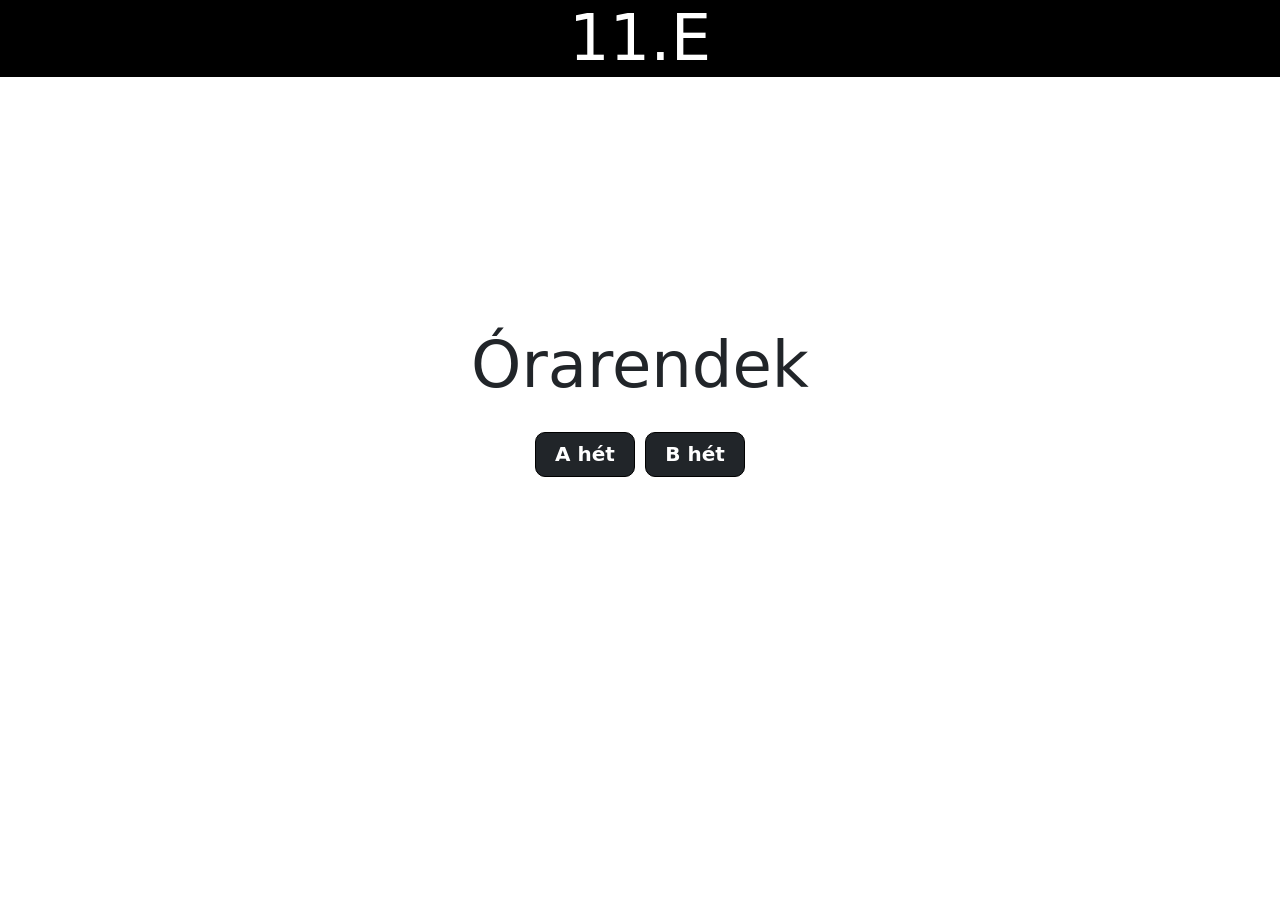
<file: index.html>
<!DOCTYPE html>
<html lang="hu">
<head>
    <meta charset="UTF-8">
    <meta name="viewport" content="width=device-width, initial-scale=1.0">
    <link rel="stylesheet" href="https://cdn.jsdelivr.net/npm/bootstrap@5.3.8/dist/css/bootstrap.min.css">
    <link rel="stylesheet" href="style.css">
    <title>11.E</title>
</head>
<body>
    <header>
        <h1 id="cim">11.E</h1>
    </header>
    <div class="gombok">
        <h1 id="cim">Órarendek</h1>
        <a class=" btn btn-dark gomb" href="a.html">A hét</a>
        <a class="btn btn-dark gomb" href="b.html">B hét</a>
    </div>
</body>
</html>
</file>
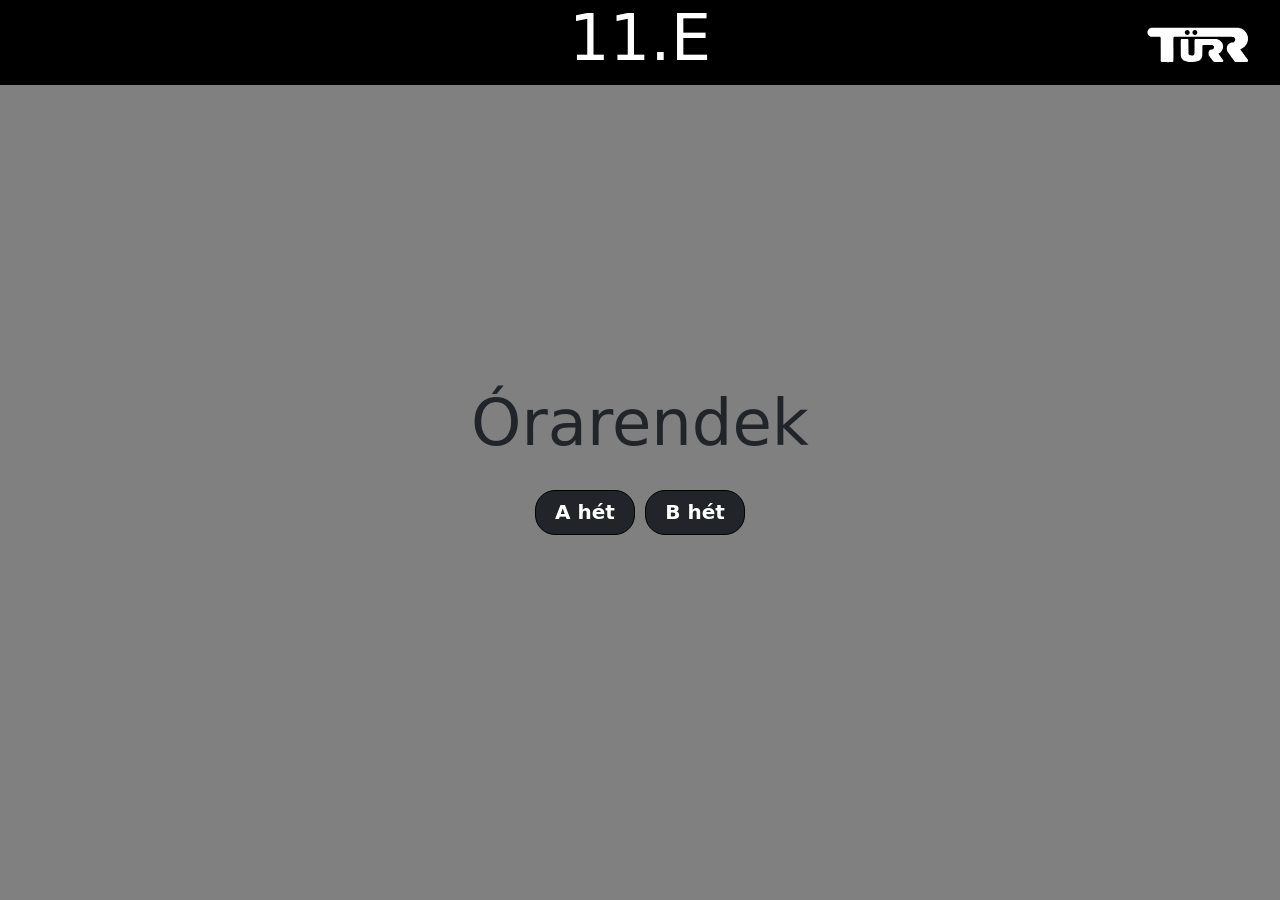
<file: html/index.html>
<!DOCTYPE html>
<html lang="hu">
<head>
    <meta charset="UTF-8">
    <meta name="viewport" content="width=device-width, initial-scale=1.0">
    <link rel="stylesheet" href="https://cdn.jsdelivr.net/npm/bootstrap@5.3.8/dist/css/bootstrap.min.css">
        <link rel="stylesheet" href="/css/style.css">
    <title>11.E</title>
</head>
<body>
    <header>
        <nav class="nav">
        <h1 id="cim">11.E</h1>
        <img id="turrlogo" src="/img/turr_logo_web_57d8e58973_white.svg" alt="Türr logó">
        </nav>
    </header>
    <div class="gombok">
        <h1 id="cim">Órarendek</h1>
        <a class=" btn btn-dark gomb" href="a.html">A hét</a>
        <a class="btn btn-dark gomb" href="b.html">B hét</a>
    </div>
</body>
</html>
</file>
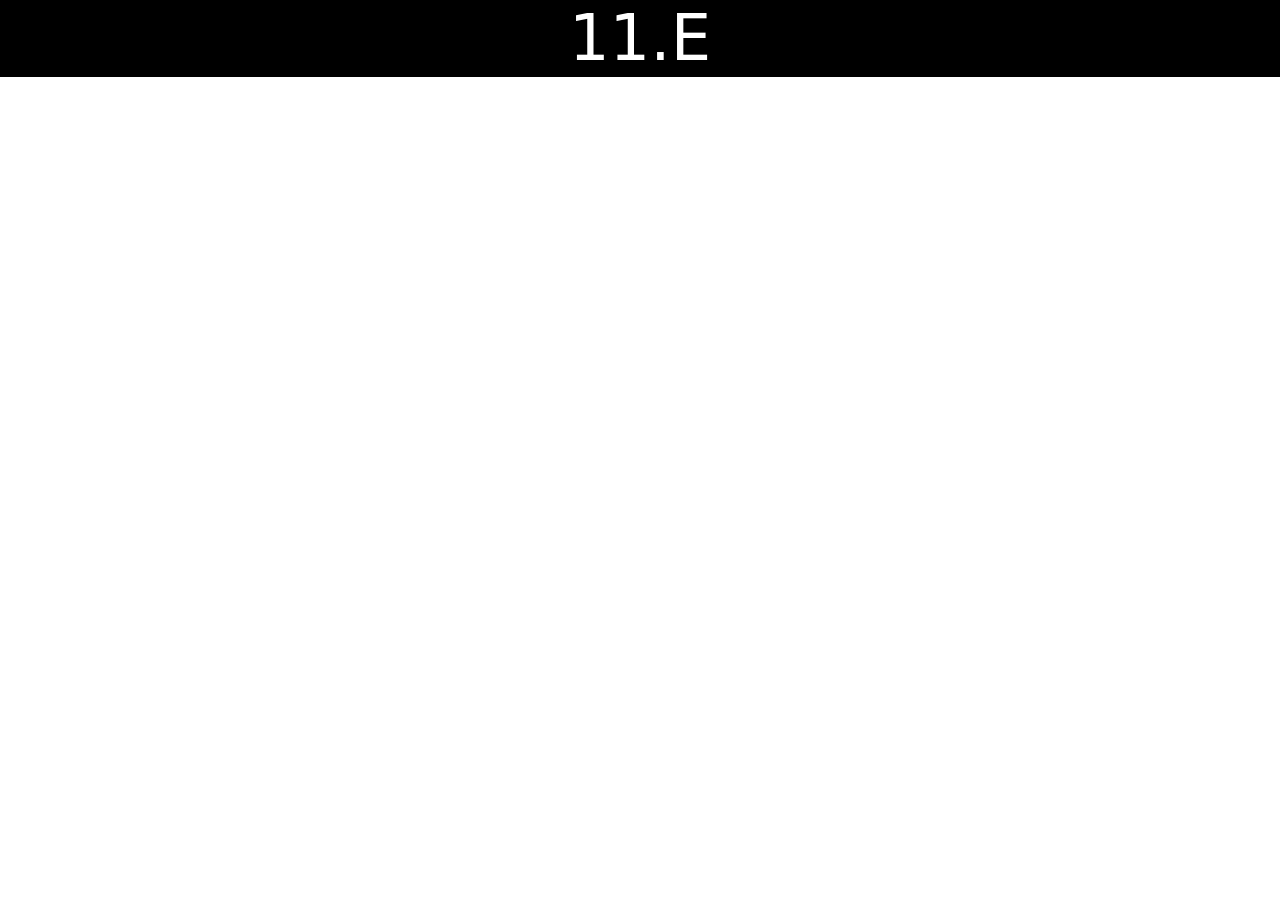
<file: a.html>
<!DOCTYPE html>
<html lang="hu">
<head>
    <meta charset="UTF-8">
    <meta name="viewport" content="width=device-width, initial-scale=1.0">
    <link rel="stylesheet" href="style.css">
    <link rel="stylesheet" href="https://cdn.jsdelivr.net/npm/bootstrap@5.3.8/dist/css/bootstrap.min.css">
    <title>11.E - A hét</title>
</head>
<body>
    <header>
        <h1 id="cim">11.E</h1>
    </header>
</body>
</html>
</file>
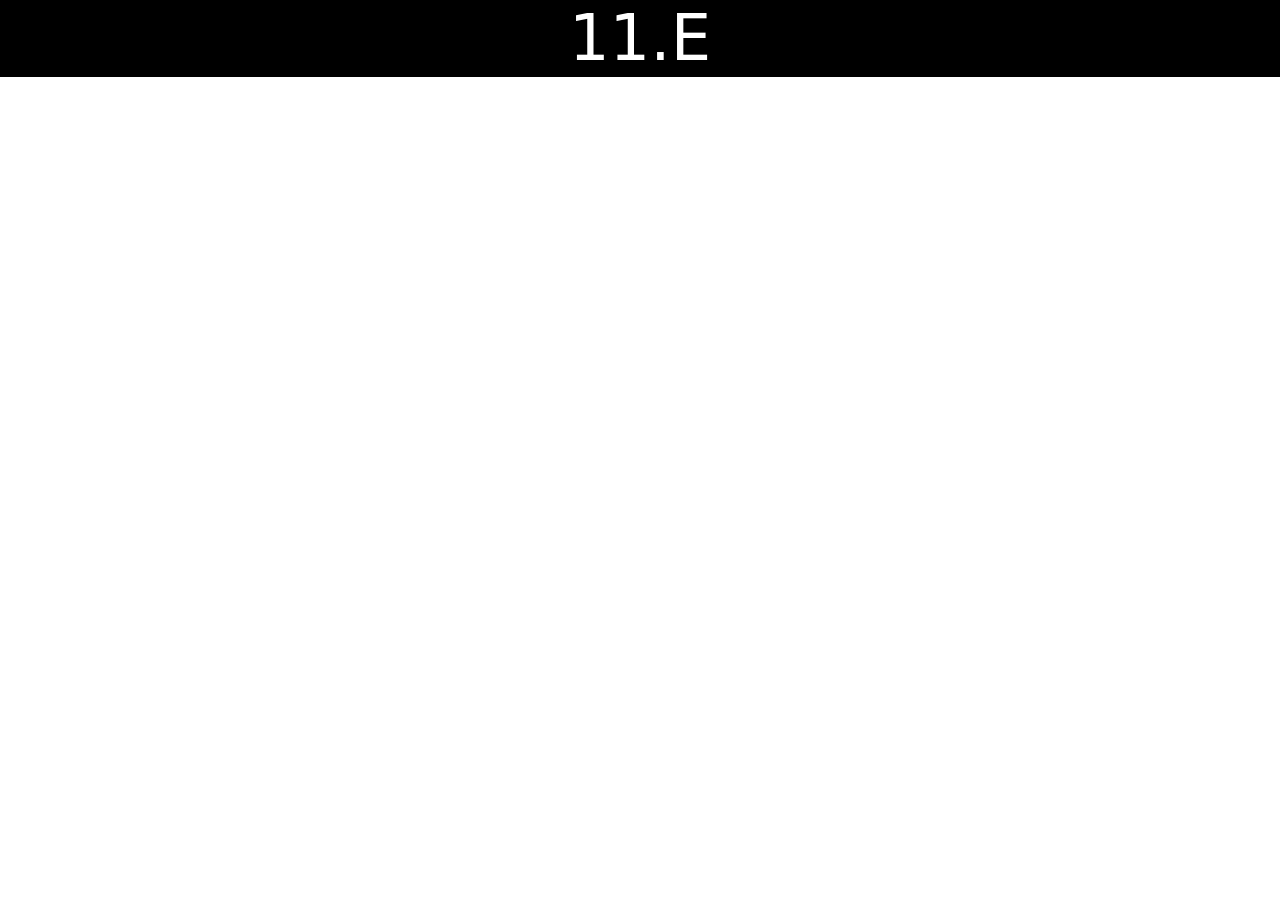
<file: b.html>
<!DOCTYPE html>
<html lang="hu">
<head>
    <meta charset="UTF-8">
    <meta name="viewport" content="width=device-width, initial-scale=1.0">
    <link rel="stylesheet" href="style.css">
    <link rel="stylesheet" href="https://cdn.jsdelivr.net/npm/bootstrap@5.3.8/dist/css/bootstrap.min.css">
    <title>11.E - B hét</title>
</head>
<body>
    <header>
        <h1 id="cim">11.E</h1>
    </header>
</body>
</html>
</file>
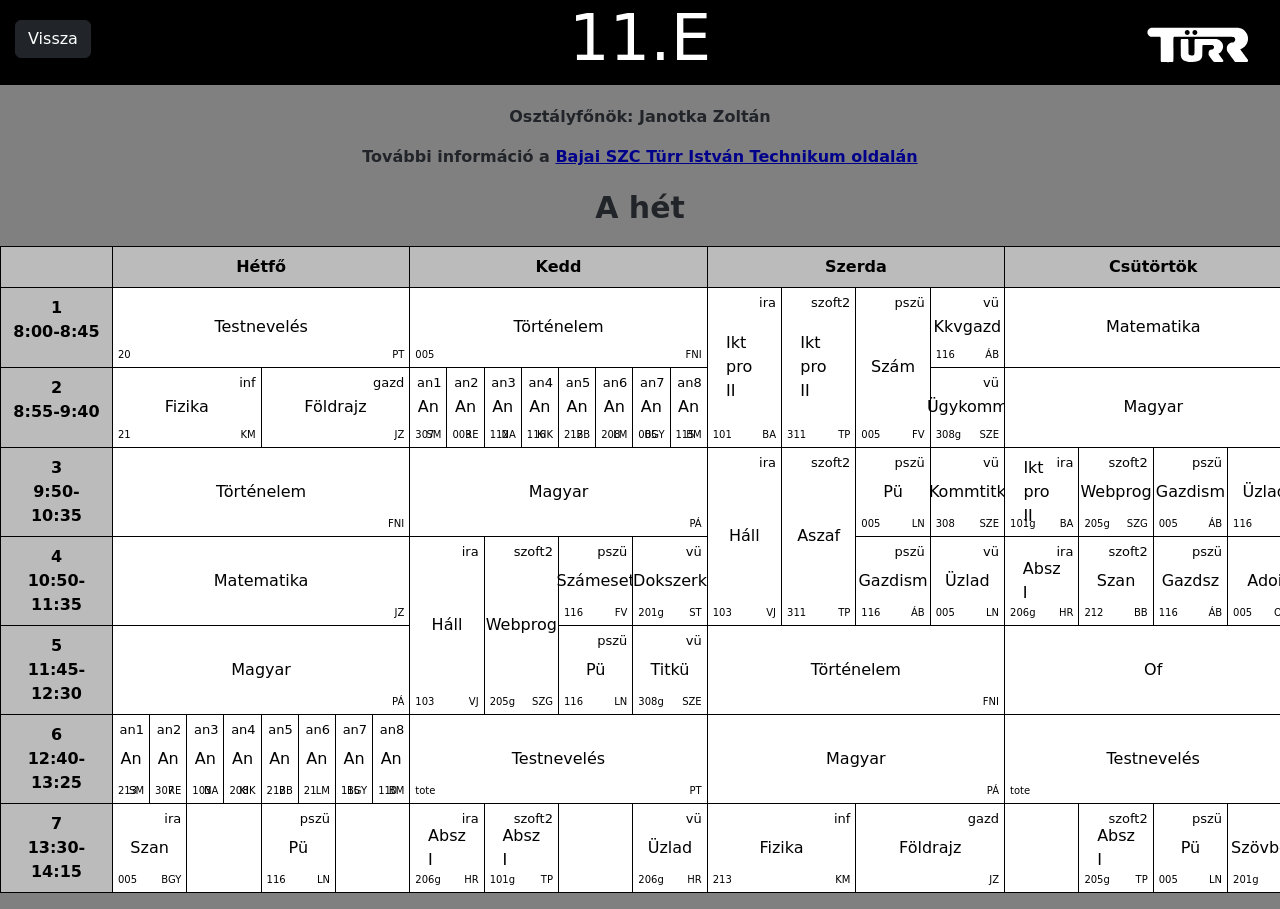
<file: html/a.html>
<!DOCTYPE html>
<html lang="hu">
<head>
    <meta charset="UTF-8">
    <meta name="viewport" content="width=device-width, initial-scale=1.0">
    <link rel="stylesheet" href="https://cdn.jsdelivr.net/npm/bootstrap@5.3.8/dist/css/bootstrap.min.css">
    <link rel="stylesheet" href="/css/style.css">
    <title>11.E - A hét</title>
</head>
<body>
    <header>
        <nav class="nav">
        <h1 id="cim">11.E</h1>
        <a id="vissza" class="nav-item btn btn-dark" href="index.html">Vissza</a>
        <img id="turrlogo" src="/img/turr_logo_web_57d8e58973_white.svg" alt="Türr logó">
        </nav>
    </header>
    
    <div class="infok">
        <p>Osztályfőnök: Janotka Zoltán</p>
        <p>További információ a <a href="https://www.turr.hu/">Bajai SZC Türr István Technikum oldalán</a></p>
        <p id="het">A hét</p>
    </div>

    <div class="orarend table-responsive">
    <table class="table">
        <tr>

            <th id="sotet"></th>

            <th colspan="8" id="sotet">Hétfő</th>

            <th colspan="8" id="sotet">Kedd</th>

            <th colspan="8" id="sotet">Szerda</th>

            <th colspan="8" id="sotet">Csütörtök</th>

            <th colspan="8" id="sotet">Péntek</th>
 
        </tr>

        <tr>
            <th id="sotet">
                <div>1</div>
                <div>8:00-8:45</div>
            </th>

            <td colspan="8" class="ora">
                
                <span class="csoport"></span>
                <span class="tantargy">Testnevelés</span>
                <span class="terem">20</span>
                <span class="tanar" title="Pankovics Tibor">PT</span>

            </td>

            <td colspan="8" class="ora">
                
                <span class="csoport"></span>
                <span class="tantargy">Történelem</span>
                <span class="terem">005</span>
                <span class="tanar" title="Feketéné Nagy Ibolya">FNI</span>

            </td>

            <td colspan="2" rowspan="2" class="ora">
                
                <span class="csoport" title="hálózatos csoport">ira</span>
                <span class="tantargy" title="Ikt projektmunka II">Ikt pro II</span>
                <span class="terem">101</span>
                <span class="tanar" title="Búr Arnold">BA</span>

            
            </td>
            <td colspan="2" rowspan="2" class="ora">

                    <span class="csoport" title="szoftver fejlesző csoport2">szoft2</span>
                    <span class="tantargy" title="Ikt projektmunka II">Ikt pro II</span>
                    <span class="terem">311</span>
                    <span class="tanar" title="Taskovics Péter">TP</span>

            </td>
            <td colspan="2" rowspan="2" class="ora">

                    <span class="csoport" title="pénzügyi csoport">pszü</span>
                    <span class="tantargy" title="Számvitel">Szám</span>
                    <span class="terem">005</span>
                    <span class="tanar" title="Farkas Valéria">FV</span>
    
            </td>
            <td colspan="2" class="ora">

                    <span class="csoport" title="ügyviteli csoport">vü</span>
                    <span class="tantargy" title="Kis és középvállalkozások gazdálkodása">Kkvgazd</span>
                    <span class="terem">116</span>
                    <span class="tanar" title="Ádám Barbara">ÁB</span>

            </td>

            <td colspan="8" class="ora">
                
                <span class="csoport"></span>
                <span class="tantargy">Matematika</span>
                <span class="terem"></span>
                <span class="tanar" title="Janotka Zoltán">JZ</span>

            </td>

            <td class="ora">
                
                <span class="csoport" title="Angol nyelv 1">an1</span>
                <span class="tantargy" title="Angol">An</span>
                <span class="terem">110</span>
                <span class="tanar" title="Sörös Mária">SM</span>

            </td>
            <td class="ora">
                
                <span class="csoport" title="Angol nyelv 2">an2</span>
                <span class="tantargy" title="Angol">An</span>
                <span class="terem">307</span>
                <span class="tanar" title="Rácz Előd">RE</span>

            </td>
            <td class="ora">
                
                <span class="csoport" title="Angol nyelv 3">an3</span>
                <span class="tantargy" title="Angol">An</span>
                <span class="terem">103</span>
                <span class="tanar" title="Nemes Anikó">NA</span>

            </td>
            <td class="ora">
                
                <span class="csoport" title="Angol nyelv 4">an4</span>
                <span class="tantargy" title="Angol nyelv">An</span>
                <span class="terem">211</span>
                <span class="tanar" title="Kiss Klára">KIK</span>

            </td>
            <td class="ora">
                
                <span class="csoport" title="Angol nyelv 5">an5</span>
                <span class="tantargy" title="Angol">An</span>
                <span class="terem">212</span>
                <span class="tanar" title="Bencze Balázs">BB</span>

            </td>
            <td class="ora">
                
                <span class="csoport" title="Angol nyelv 6">an6</span>
                <span class="tantargy" title="Angol nyelv">An</span>
                <span class="terem">107</span>
                <span class="tanar" title="Lakner Mónika">LM</span>

            </td>
            <td class="ora">
                
                <span class="csoport" title="Angol nyelv 7">an7</span>
                <span class="tantargy" title="Angol nyelv">An</span>
                <span class="terem">005</span>
                <span class="tanar" title="Balykó Gyöngyvér">BGY</span>

            </td>
            <td class="ora">
                
                <span class="csoport" title="Angol nyelv 8">an8</span>
                <span class="tantargy" title="Angol nyelv">An</span>
                <span class="terem">115</span>
                <span class="tanar" title="Bata Mónika">BM</span>

            </td>
        </tr>

        <tr>

            <th id="sotet">
                <div>2</div>
                <div>8:55-9:40</div>
            </th>

            <td colspan="4" class="ora">
                
                <span class="csoport" title="info csoport">inf</span>
                <span class="tantargy">Fizika</span>
                <span class="terem">21</span>
                <span class="tanar" title="Kollányi Miklós">KM</span>

            </td>
            <td colspan="4" class="ora">
                
                <span class="csoport" title="gazdasági csoport">gazd</span>
                <span class="tantargy">Földrajz</span>
                <span class="terem"></span>
                <span class="tanar" title="Janotka Zoltán">JZ</span>

            </td>

            <td class="ora">
                
                <span class="csoport" title="Angol nyelv 1">an1</span>
                <span class="tantargy" title="Angol nyelv">An</span>
                <span class="terem">307</span>
                <span class="tanar" title="Sörös Mária">SM</span>

            </td>
            <td class="ora">
                
                <span class="csoport" title="Angol nyelv 2">an2</span>
                <span class="tantargy" title="Angol nyelv">An</span>
                <span class="terem">003</span>
                <span class="tanar" title="Rácz Előd">RE</span>

            </td>
            <td class="ora">
                
                <span class="csoport" title="Angol nyelv 3">an3</span>
                <span class="tantargy" title="Angol nyelv">An</span>
                <span class="terem">112</span>
                <span class="tanar" title="Nemes Anikó">NA</span>

            </td>
            <td class="ora">
                
                <span class="csoport" title="Angol nyelv 4">an4</span>
                <span class="tantargy" title="Angol nyelv">An</span>
                <span class="terem">116</span>
                <span class="tanar" title="Kiss Klára">KIK</span>

            </td>
            <td class="ora">
                
                <span class="csoport" title="Angol nyelv 5">an5</span>
                <span class="tantargy" title="Angol nyelv">An</span>
                <span class="terem">212</span>
                <span class="tanar" title="Bencze Balázs">BB</span>

            </td>
            <td class="ora">
                
                <span class="csoport" title="Angol nyelv 6">an6</span>
                <span class="tantargy" title="Angol nyelv">An</span>
                <span class="terem">208</span>
                <span class="tanar" title="Lakner Mónika">LM</span>

            </td>
            <td class="ora">
                
                <span class="csoport" title="Angol nyelv 7">an7</span>
                <span class="tantargy" title="Angol nyelv">An</span>
                <span class="terem">005</span>
                <span class="tanar" title="Balkyó Gyöngyvér">BGY</span>

            </td>
            <td class="ora">
                
                <span class="csoport" title="Angol nyelv 8">an8</span>
                <span class="tantargy" title="Angol nyelv">An</span>
                <span class="terem">115</span>
                <span class="tanar" title="Bata Mónika">BM</span>

            </td>

            <td colspan="2" class="ora">

                <span class="csoport" title="ügyviteli csoport">vü</span>
                <span class="tantargy" title="Ügyfélszolgálati kommunikáció">Ügykomm</span>
                <span class="terem">308g</span>
                <span class="tanar" title="Szauter Erika">SZE</span>

            </td>

            <td colspan="8" class="ora">

                <span class="csoport"></span>
                <span class="tantargy" title="magyar irodalom">Magyar</span>
                <span class="terem"></span>
                <span class="tanar" title="Pál Ágnes">PÁ</span>

            </td>

            <td colspan="4" class="ora">

                <span class="csoport" title="info csoport">inf</span>
                <span class="tantargy">Fizika</span>
                <span class="terem">213</span>
                <span class="tanar" title="Kollányi Miklós">KM</span>

            </td>
            <td colspan="4" class="ora">

                <span class="csoport" title="gazdasági csoport">gazd</span>
                <span class="tantargy">Földrajz</span>
                <span class="terem"></span>
                <span class="tanar" title="Janotka Zoltán">JZ</span>

            </td>

        </tr>

        <tr>
            <th id="sotet">
                <div>3</div>
                <div>9:50-10:35</div>
            </th>
                <td colspan="8" class="ora">

                    <span class="csoport"></span>
                    <span class="tantargy">Történelem</span>
                    <span class="terem"></span>
                    <span class="tanar" title="Feketéné Nagy Ibolya">FNI</span>

            </td>

            <td colspan="8" class="ora">

                <span class="csoport"></span>
                <span class="tantargy" title="magyar irodalom">Magyar</span>
                <span class="terem"></span>
                <span class="tanar" title="Pál Ágnes">PÁ</span>

            </td>


            <td colspan="2" rowspan="2" class="ora">

                    <span class="csoport" title="hálozatis csoport">ira</span>
                    <span class="tantargy" title="hálózatok I.">Háll</span>
                    <span class="terem">103</span>
                    <span class="tanar" title="Varga József">VJ</span>
                
            </td>
            <td colspan="2" rowspan="2" class="ora">

                <span class="csoport" title="szoftver fejlesző csoport 2">szoft2</span>
                <span class="tantargy" title="asztali alkakalmazások fejlesztése">Aszaf</span>
                <span class="terem">311</span>
                <span class="tanar" title="Taskovics Péter">TP</span>
            
            </td>
            <td colspan="2" class="ora">

                <span class="csoport" title="pénzügyi csoport">pszü</span>
                <span class="tantargy" title="pénzügy">Pü</span>
                <span class="terem">005</span>
                <span class="tanar" title="Láng Nóra">LN</span>
        
            </td>
            <td colspan="2" class="ora">

                <span class="csoport" title="ügyviteli csoport">vü</span>
                <span class="tantargy" title="kommunikáció a titkári munkában">Kommtitk</span>
                <span class="terem">308</span>
                <span class="tanar" title="Szauter Erika">SZE</span>
        
            </td>

            <td colspan="2" class="ora">

                <span class="csoport" title="hálozatis csoport">ira</span>
                <span class="tantargy" title="Ikt projektmunka II">Ikt pro II</span>
                <span class="terem">101g</span>
                <span class="tanar" title="Búr Arnold">BA</span>
        
            </td>
            <td colspan="2" class="ora">

                <span class="csoport" title="szoftver fejlesző csoport">szoft2</span>
                <span class="tantargy" title="Webprogramozás">Webprog</span>
                <span class="terem">205g</span>
                <span class="tanar" title="Szőcs Gábor">SZG</span>
        
            </td>
            <td colspan="2" class="ora">

                <span class="csoport" title="pénzügyi csoport">pszü</span>
                <span class="tantargy" title="gazdálkodási ismeretek">Gazdism</span>
                <span class="terem">005</span>
                <span class="tanar" title="Ádám Barbara">ÁB</span>
        
            </td>
            <td colspan="2" class="ora">

                <span class="csoport" title="ügyviteli csoport">vü</span>
                <span class="tantargy" title="ügyviteli adminisztráció">Üzlad</span>
                <span class="terem">116</span>
                <span class="tanar" title="Láng Nóra">LN</span>
        
            </td>

            <td colspan="2" class="ora">

                <span class="csoport" title="hálozatis csoport">ira</span>
                <span class="tantargy" title="szakmai angol">Szan</span>
                <span class="terem">307</span>
                <span class="tanar" title="Balykó Gyöngyvér">BGY</span>
        
            </td>
            <td colspan="2" class="ora">

                <span class="csoport" title="szoftver fejlesző csoport 2">szoft2</span>
                <span class="tantargy" title="Ikt projektmunka 2">Ikt pro II</span>
                <span class="terem">311</span>
                <span class="tanar" title="Taskovics Péter">TP</span>
        
            </td>
            <td colspan="2" class="ora">

                <span class="csoport" title="pénzügyi csoport">pszü</span>
                <span class="tantargy" title="számvitel">Szám</span>
                <span class="terem">005</span>
                <span class="tanar" title="Farkas Valéria">FV</span>
        
            </td>
            <td colspan="2" class="ora">

                <span class="csoport" title="ügyviteli csoport">vü</span>
                <span class="tantargy" title="titkári ügyintézés">Titkü</span>
                <span class="terem">306g</span>
                <span class="tanar" title="Szauter Erika">SZE</span>
        
            </td>
        </tr>

        <tr>

            <th id="sotet">
                <div>4</div>
                <div>10:50-11:35</div>
            </th>

            <td colspan="8" class="ora">

                <span class="csoport"></span>
                <span class="tantargy">Matematika</span>
                <span class="terem"></span>
                <span class="tanar" title="Janotka Zoltán">JZ</span>
            
            </td>

            <td colspan="2" rowspan="2" class="ora">

                <span class="csoport" title="hálozatis csoport">ira</span>
                <span class="tantargy" title="hálózatok I.">Háll</span>
                <span class="terem">103</span>
                <span class="tanar" title="Varga József">VJ</span>
            
            </td>
            <td colspan="2" rowspan="2" class="ora">

                <span class="csoport" title="szoftver fejlesző csoport 2">szoft2</span>
                <span class="tantargy" title="Webprogramozás">Webprog</span>
                <span class="terem">205g</span>
                <span class="tanar" title="Szőcs Gábor">SZG</span>
        
            </td>
            <td colspan="2" class="ora">

                <span class="csoport" title="pénzügyi csoport">pszü</span>
                <span class="tantargy" title="számviteli esettanulmányok">Számeset</span>
                <span class="terem">116</span>
                <span class="tanar" title="Farkas Valéria">FV</span>
    
            </td>
            <td colspan="2" class="ora">

                <span class="csoport" title="ügyviteli csoport">vü</span>
                <span class="tantargy" title="dokumentumszerkesztés">Dokszerk</span>
                <span class="terem">201g</span>
                <span class="tanar" title="Sponga Tünde">ST</span>
    
            </td>

            <td colspan="2" class="ora">

                <span class="csoport" title="pénzügyi csoport">pszü</span>
                <span class="tantargy" title="gazdálkodási ismeretek">Gazdism</span>
                <span class="terem">116</span>
                <span class="tanar" title="Ádám Barbara">ÁB</span>
        
            </td>
            <td colspan="2" class="ora">

                <span class="csoport" title="ügyviteli csoport">vü</span>
                <span class="tantargy" title="üzleti adminisztráció">Üzlad</span>
                <span class="terem">005</span>
                <span class="tanar" title="Láng Nóra">LN</span>
        
            </td>


            <td colspan="2" class="ora">

                <span class="csoport" title="hálozatis csoport">ira</span>
                <span class="tantargy" title="adatbázis-kezelés I.">Absz I</span>
                <span class="terem">206g</span>
                <span class="tanar" title="Havasi Rita">HR</span>
        
            </td>
            <td colspan="2" class="ora">

                <span class="csoport" title="szoftver fejlesző csoport 2">szoft2</span>
                <span class="tantargy" title="szakmai angol">Szan</span>
                <span class="terem">212</span>
                <span class="tanar" title="Bencze Balázs">BB</span>
        
            </td>
            <td colspan="2" class="ora">

                <span class="csoport" title="pénzügyi csoport">pszü</span>
                <span class="tantargy" title="gazdálkodási számítások">Gazdsz</span>
                <span class="terem">116</span>
                <span class="tanar" title="Ádám Barbara">ÁB</span>
        
            </td>
            <td colspan="2" class="ora">

                <span class="csoport" title="ügyviteli csoport">vü</span>
                <span class="tantargy" title="adózási ismeretek">Adoi</span>
                <span class="terem">005</span>
                <span class="tanar" title="Oszwaldné B. Gabriella">OBG</span>
        
            </td>

            <td colspan="2" class="ora">

                <span class="csoport" title="hálozatis csoport">ira</span>
                <span class="tantargy" title="adatbázis-kezelés">Absz I</span>
                <span class="terem">206g</span>
                <span class="tanar" title="Havasi Rita">HR</span>
        
            </td>
            <td colspan="2" class="ora">

                <span class="csoport" title="szoftver fejlesző csoport 2">szoft2</span>
                <span class="tantargy" title="szakmai angol">Szan</span>
                <span class="terem">212</span>
                <span class="tanar" title="Bencze Balázs">BB</span>
        
            </td>
            <td colspan="2" class="ora">

                <span class="csoport" title="pénzügyi csoport">pszü</span>
                <span class="tantargy" title="számvitel">Szám</span>
                <span class="terem">005</span>
                <span class="tanar" title="Farkas Viléria">FV</span>
        
            </td>
            <td colspan="2" class="ora">

                <span class="csoport" title="ügyviteli csoport">vü</span>
                <span class="tantargy" title="kis es középvállalkozások">Kkvgazd</span>
                <span class="terem">116</span>
                <span class="tanar" title="Ádám Barbara">ÁB</span>
            </td>
        </tr>

        <tr>

            <th id="sotet">
                <div>5</div>
                <div>11:45-12:30</div>
            </th>

            <td colspan="8" class="ora">

                <span class="csoport"></span>
                <span class="tantargy" title="magyar nyelvtan">Magyar</span>
                <span class="terem"></span>
                <span class="tanar" title="Pál Ágnes">PÁ</span>
        
            </td>

            <td colspan="2" class="ora">

                <span class="csoport" title="pénzügyi csoport">pszü</span>
                <span class="tantargy" title="pénzügy">Pü</span>
                <span class="terem">116</span>
                <span class="tanar" title="Láng Nóra">LN</span>
        
            </td>
            <td colspan="2" class="ora">

                <span class="csoport" title="ügyviteli csoport">vü</span>
                <span class="tantargy" title="titkári ügyintézés">Titkü</span>
                <span class="terem">308g</span>
                <span class="tanar" title="Szauter Erika">SZE</span>
        
            </td>

            <td colspan="8" class="ora">

                <span class="csoport"></span>
                <span class="tantargy">Történelem</span>
                <span class="terem"></span>
                <span class="tanar" title="Feketéné Nagy Ibolya">FNI</span>
        
            </td>

            <td colspan="8" class="ora">

                <span class="csoport"></span>
                <span class="tantargy" title="osztályfőnök">Of</span>
                <span class="terem"></span>
                <span class="tanar" title="Janotka Zoltán">JZ</span>
        
            </td>

            <td colspan="2" rowspan="2" class="ora">

                <span class="csoport" title="hálozatis csoport">ira</span>
                <span class="tantargy" title="hálózatok I.">Háll</span>
                <span class="terem">103</span>
                <span class="tanar" title="Varga József">VJ</span>
        
            </td>
            <td colspan="2" class="ora">

                <span class="csoport" title="szoftver fejlesző csoport 2">szoft2</span>
                <span class="tantargy" title="asztali alkakalmazások fejlesztése">Aszaf</span>
                <span class="terem">206g</span>
                <span class="tanar" title="Taskovics Péter">TP</span>
        
            </td>
            <td colspan="2" class="ora">

                <span class="csoport" title="pénzügyi csoport">pszü</span>
                <span class="tantargy" title="számviteli esettanulmányok">Számeset</span>
                <span class="terem">005</span>
                <span class="tanar" title="Farkas Valéria">FV</span>
        
            </td>
            <td colspan="2" class="ora">

                <span class="csoport" title="ügyviteli csoport">vü</span>
                <span class="tantargy" title="ügyfélszolgálati kommunikáció">Ügykomm</span>
                <span class="terem">308g</span>
                <span class="tanar" title="Szauter Erika">SZE</span>
        
            </td>
        </tr>

        <tr>

            <th id="sotet">
                <div>6</div>
                <div>12:40-13:25</div>
            </th>

            <td class="ora">
                
                <span class="csoport" title="angol nyelv 1">an1</span>
                <span class="tantargy" title="angol nyelv">An</span>
                <span class="terem">213</span>
                <span class="tanar" title="Sörös Mária">SM</span>

            </td>
            <td class="ora">
                
                <span class="csoport" title="angol nyelv 2">an2</span>
                <span class="tantargy" title="angol nyelv">An</span>
                <span class="terem">307</span>
                <span class="tanar" title="Rácz Előd">RE</span>

            </td>
            <td class="ora">
                
                <span class="csoport" title="angol nyelv 3">an3</span>
                <span class="tantargy" title="angol nyelv">An</span>
                <span class="terem">103</span>
                <span class="tanar" title="Nemes Anikó">NA</span>

            </td>
            <td class="ora">
                
                <span class="csoport" title="angol nyelv 4">an4</span>
                <span class="tantargy" title="angol nyelv">An</span>
                <span class="terem">208</span>
                <span class="tanar" title="Kiss Klára">KIK</span>

            </td>
            <td class="ora">
                
                <span class="csoport" title="angol nyelv 5">an5</span>
                <span class="tantargy" title="angol nyelv">An</span>
                <span class="terem">212</span>
                <span class="tanar" title="Bencze Balázs">BB</span>

            </td>
            <td class="ora">
                
                <span class="csoport" title="angol nyelv 6">an6</span>
                <span class="tantargy" title="angol nyelv">An</span>
                <span class="terem">21</span>
                <span class="tanar" title="Lakner Mónika">LM</span>

            </td>
            <td class="ora">
                
                <span class="csoport" title="angol nyelv 7">an7</span>
                <span class="tantargy" title="angol">An</span>
                <span class="terem">115</span>
                <span class="tanar" title="Balkyó Gyöngyvér">BGY</span>

            </td>
            <td class="ora">
                
                <span class="csoport" title="angol nyelv 8">an8</span>
                <span class="tantargy" title="angol nyelv">An</span>
                <span class="terem">110</span>
                <span class="tanar" title="Bata Mónika">BM</span>

            </td>

            <td colspan="8" class="ora">

                <span class="csoport"></span>
                <span class="tantargy">Testnevelés</span>
                <span class="terem" title="tornaterem">tote</span>
                <span class="tanar" title="Pankovics Tibor">PT</span>
        
            </td>

            <td colspan="8" class="ora">

                <span class="csoport"></span>
                <span class="tantargy">Magyar</span>
                <span class="terem"></span>
                <span class="tanar" title="Pál Ágnes">PÁ</span>
        
            </td>

            <td colspan="8" class="ora">

                <span class="csoport"></span>
                <span class="tantargy">Testnevelés</span>
                <span class="terem" title="tornaterem">tote</span>
                <span class="tanar" title="Pankovics Tibor">PT</span>
        
            </td>

            <td colspan="2" class="ora">

                <span class="csoport" title="szoftver fejlesző csoport 2">szoft2</span>
                <span class="tantargy" title="adatbázis-kezelés I">Absz I</span>
                <span class="terem">311</span>
                <span class="tanar" title="Taskovics Péter">TP</span>
        
            </td>
            <td colspan="2" class="ora">

                <span class="csoport" title="pénzügyi csoport">pszü</span>
                <span class="tantargy" title="pénzügy">Pü</span>
                <span class="terem">005</span>
                <span class="tanar" title="Láng Nóra">LN</span>
        
            </td>
            <td colspan="2" class="ora">

                <span class="csoport" title="ügyintézés csoport">vü</span>
                <span class="tantargy" title="szövegbevitel számítógépen">Szövbev</span>
                <span class="terem">201g</span>
                <span class="tanar" title="Sponga Tünde">ST</span>
        
            </td>
        </tr>

        <tr>

            <th id="sotet">
                <div>7</div>
                <div>13:30-14:15</div>
            </th>

            <td colspan="2" class="ora">

                <span class="csoport" title="hálozatis csoport">ira</span>
                <span class="tantargy" title="szakmai angol">Szan</span>
                <span class="terem">005</span>
                <span class="tanar" title="Balykó Gyöngyvér">BGY</span>
        
            </td>
            <td colspan="2"></td>
            <td colspan="2" class="ora">

                <span class="csoport" title="pénzügyi csoport">pszü</span>
                <span class="tantargy" title="pénzügy">Pü</span>
                <span class="terem">116</span>
                <span class="tanar" title="Láng Nóra">LN</span>
        
            </td>
            <td colspan="2"></td>

            <td colspan="2" class="ora">

                <span class="csoport" title="hálózatos csoport">ira</span>
                <span class="tantargy" title="adatbázis-kezelés I">Absz I</span>
                <span class="terem">206g</span>
                <span class="tanar" title="Havasi Rita">HR</span>
        
            </td>
            <td colspan="2" class="ora">

                <span class="csoport" title="szoftver fejlesző csoport 2">szoft2</span>
                <span class="tantargy" title="adatbázis-kezelés I">Absz I</span>
                <span class="terem">101g</span>
                <span class="tanar" title="Taskovics Péter">TP</span>
        
            </td>
            <td colspan="2"></td>
            <td colspan="2" class="ora">

                <span class="csoport" title="ügyviteli csoport">vü</span>
                <span class="tantargy" title="üzleti adminisztráció">Üzlad</span>
                <span class="terem">206g</span>
                <span class="tanar" title="Havasi Rita">HR</span>
        
            </td>

            <td colspan="4" class="ora">

                <span class="csoport" title="info csoport">inf</span>
                <span class="tantargy">Fizika</span>
                <span class="terem">213</span>
                <span class="tanar" title="Kollányi Miklós">KM</span>
        
            </td>
            <td colspan="4" class="ora">

                <span class="csoport" title="gazdasági csoport">gazd</span>
                <span class="tantargy">Földrajz</span>
                <span class="terem"></span>
                <span class="tanar" title="Janotka Zoltán">JZ</span>
        
            </td>

            <td colspan="2"></td>
            <td colspan="2" class="ora">

                <span class="csoport" title="szoftver fejlesző csoport 2">szoft2</span>
                <span class="tantargy" title="adatbázis-kezelés I">Absz I</span>
                <span class="terem">205g</span>
                <span class="tanar" title="Taskovics Péter">TP</span>
        
            </td>
            <td colspan="2" class="ora">

                <span class="csoport" title="pénzügyi csoport">pszü</span>
                <span class="tantargy" title="pénzügy">Pü</span>
                <span class="terem">005</span>
                <span class="tanar" title="Láng Nóra">LN</span>
        
            </td>
            <td colspan="2" class="ora">

                <span class="csoport" title="ügyviteli csoport">vü</span>
                <span class="tantargy" title="szövegbevitel számítógépen">Szövbev</span>
                <span class="terem">201g</span>
                <span class="tanar" title="Sponga Tünde">ST</span>
        
            </td>

            <td colspan="8" class="ora">

                <span class="csoport"></span>
                <span class="tantargy">Matematika</span>
                <span class="terem"></span>
                <span class="tanar" title="Janotka Zoltán">JZ</span>
        
            </td>
        </tr>
    </table>
    </div>
    <script src="https://cdn.jsdelivr.net/npm/bootstrap@5.3.8/dist/js/bootstrap.bundle.min.js" integrity="sha384-FKyoEForCGlyvwx9Hj09JcYn3nv7wiPVlz7YYwJrWVcXK/BmnVDxM+D2scQbITxI" crossorigin="anonymous"></script>
</body>
</html>
</file>
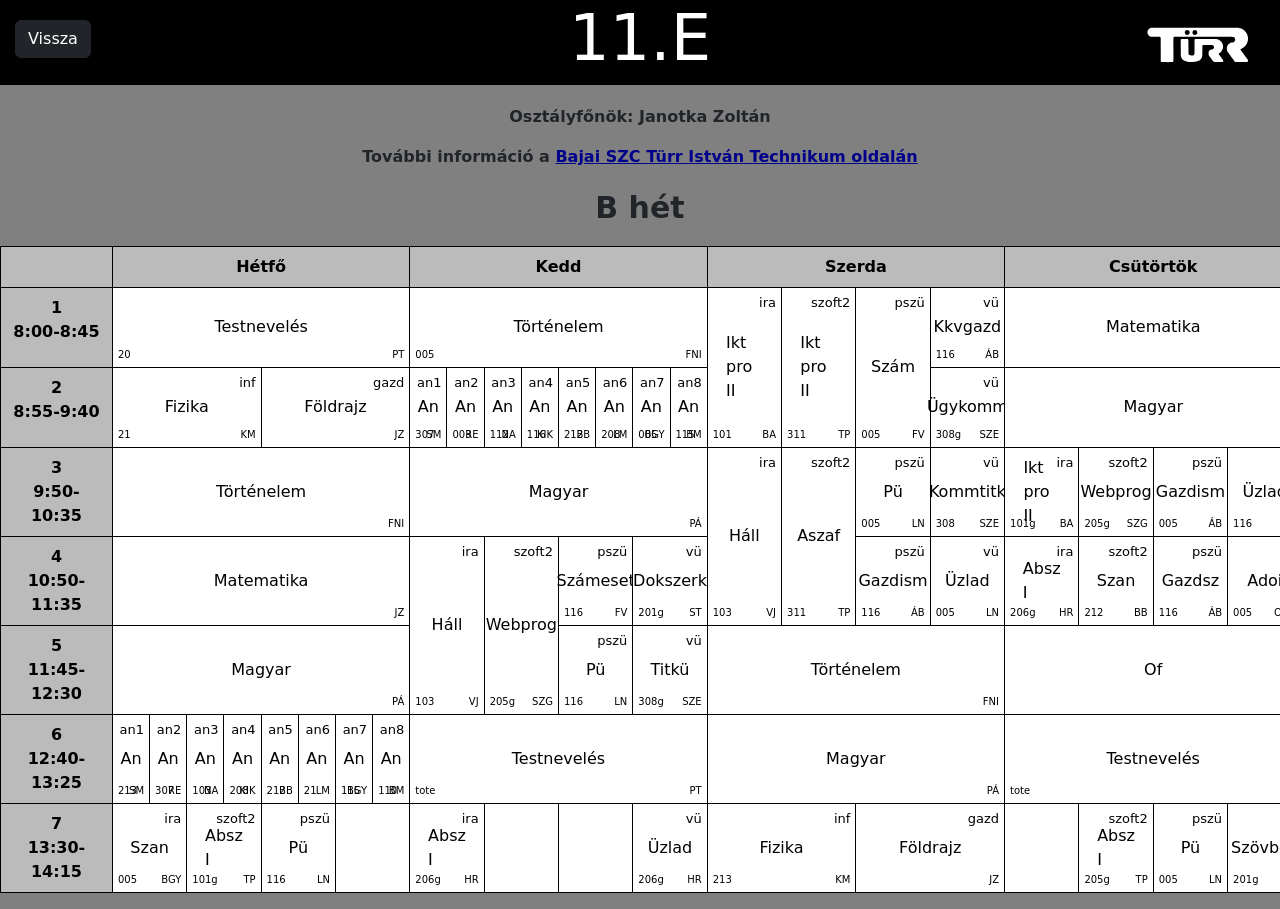
<file: html/b.html>
<!DOCTYPE html>
<html lang="hu">
<head>
    <meta charset="UTF-8">
    <meta name="viewport" content="width=device-width, initial-scale=1.0">
    <link rel="stylesheet" href="https://cdn.jsdelivr.net/npm/bootstrap@5.3.8/dist/css/bootstrap.min.css">
    <link rel="stylesheet" href="/css/style.css">
    <title>11.E - B hét</title>
</head>
<body>
    <header>
        <nav class="nav">
        <h1 id="cim">11.E</h1>
        <a id="vissza" class="nav-item btn btn-dark" href="index.html">Vissza</a>
        <img id="turrlogo" src="/img/turr_logo_web_57d8e58973_white.svg" alt="Türr logó">
        </nav>
    </header>
    
    <div class="infok">
        <p>Osztályfőnök: Janotka Zoltán</p>
        <p>További információ a <a href="https://www.turr.hu/">Bajai SZC Türr István Technikum oldalán</a></p>
        <p id="het">B hét</p>
    </div>

    <div class="orarend table-responsive">
    <table class="table">
        <tr>

            <th id="sotet"></th>

            <th colspan="8" id="sotet">Hétfő</th>

            <th colspan="8" id="sotet">Kedd</th>

            <th colspan="8" id="sotet">Szerda</th>

            <th colspan="8" id="sotet">Csütörtök</th>

            <th colspan="8" id="sotet">Péntek</th>
 
        </tr>

        <tr>
            <th id="sotet">
                <div>1</div>
                <div>8:00-8:45</div>
            </th>

            <td colspan="8" class="ora">
                
                <span class="csoport"></span>
                <span class="tantargy">Testnevelés</span>
                <span class="terem">20</span>
                <span class="tanar" title="Pankovics Tibor">PT</span>

            </td>

            <td colspan="8" class="ora">
                
                <span class="csoport"></span>
                <span class="tantargy">Történelem</span>
                <span class="terem">005</span>
                <span class="tanar" title="Feketéné Nagy Ibolya">FNI</span>

            </td>

            <td colspan="2" rowspan="2" class="ora">
                
                <span class="csoport" title="hálózatos csoport">ira</span>
                <span class="tantargy" title="Ikt projektmunka II">Ikt pro II</span>
                <span class="terem">101</span>
                <span class="tanar" title="Búr Arnold">BA</span>

            
            </td>
            <td colspan="2" rowspan="2" class="ora">

                    <span class="csoport" title="szoftver fejlesző csoport2">szoft2</span>
                    <span class="tantargy" title="Ikt projektmunka II">Ikt pro II</span>
                    <span class="terem">311</span>
                    <span class="tanar" title="Taskovics Péter">TP</span>

            </td>
            <td colspan="2" rowspan="2" class="ora">

                    <span class="csoport" title="pénzügyi csoport">pszü</span>
                    <span class="tantargy" title="Számvitel">Szám</span>
                    <span class="terem">005</span>
                    <span class="tanar" title="Farkas Valéria">FV</span>
    
            </td>
            <td colspan="2" class="ora">

                    <span class="csoport" title="ügyviteli csoport">vü</span>
                    <span class="tantargy" title="Kis és középvállalkozások gazdálkodása">Kkvgazd</span>
                    <span class="terem">116</span>
                    <span class="tanar" title="Ádám Barbara">ÁB</span>

            </td>

            <td colspan="8" class="ora">
                
                <span class="csoport"></span>
                <span class="tantargy">Matematika</span>
                <span class="terem"></span>
                <span class="tanar" title="Janotka Zoltán">JZ</span>

            </td>

            <td class="ora">
                
                <span class="csoport" title="Angol nyelv 1">an1</span>
                <span class="tantargy" title="Angol">An</span>
                <span class="terem">110</span>
                <span class="tanar" title="Sörös Mária">SM</span>

            </td>
            <td class="ora">
                
                <span class="csoport" title="Angol nyelv 2">an2</span>
                <span class="tantargy" title="Angol">An</span>
                <span class="terem">307</span>
                <span class="tanar" title="Rácz Előd">RE</span>

            </td>
            <td class="ora">
                
                <span class="csoport" title="Angol nyelv 3">an3</span>
                <span class="tantargy" title="Angol">An</span>
                <span class="terem">103</span>
                <span class="tanar" title="Nemes Anikó">NA</span>

            </td>
            <td class="ora">
                
                <span class="csoport" title="Angol nyelv 4">an4</span>
                <span class="tantargy" title="Angol nyelv">An</span>
                <span class="terem">211</span>
                <span class="tanar" title="Kiss Klára">KIK</span>

            </td>
            <td class="ora">
                
                <span class="csoport" title="Angol nyelv 5">an5</span>
                <span class="tantargy" title="Angol">An</span>
                <span class="terem">212</span>
                <span class="tanar" title="Bencze Balázs">BB</span>

            </td>
            <td class="ora">
                
                <span class="csoport" title="Angol nyelv 6">an6</span>
                <span class="tantargy" title="Angol nyelv">An</span>
                <span class="terem">107</span>
                <span class="tanar" title="Lakner Mónika">LM</span>

            </td>
            <td class="ora">
                
                <span class="csoport" title="Angol nyelv 7">an7</span>
                <span class="tantargy" title="Angol nyelv">An</span>
                <span class="terem">005</span>
                <span class="tanar" title="Balykó Gyöngyvér">BGY</span>

            </td>
            <td class="ora">
                
                <span class="csoport" title="Angol nyelv 8">an8</span>
                <span class="tantargy" title="Angol nyelv">An</span>
                <span class="terem">115</span>
                <span class="tanar" title="Bata Mónika">BM</span>

            </td>
        </tr>

        <tr>

            <th id="sotet">
                <div>2</div>
                <div>8:55-9:40</div>
            </th>

            <td colspan="4" class="ora">
                
                <span class="csoport" title="info csoport">inf</span>
                <span class="tantargy">Fizika</span>
                <span class="terem">21</span>
                <span class="tanar" title="Kollányi Miklós">KM</span>

            </td>
            <td colspan="4" class="ora">
                
                <span class="csoport" title="gazdasági csoport">gazd</span>
                <span class="tantargy">Földrajz</span>
                <span class="terem"></span>
                <span class="tanar" title="Janotka Zoltán">JZ</span>

            </td>

            <td class="ora">
                
                <span class="csoport" title="Angol nyelv 1">an1</span>
                <span class="tantargy" title="Angol nyelv">An</span>
                <span class="terem">307</span>
                <span class="tanar" title="Sörös Mária">SM</span>

            </td>
            <td class="ora">
                
                <span class="csoport" title="Angol nyelv 2">an2</span>
                <span class="tantargy" title="Angol nyelv">An</span>
                <span class="terem">003</span>
                <span class="tanar" title="Rácz Előd">RE</span>

            </td>
            <td class="ora">
                
                <span class="csoport" title="Angol nyelv 3">an3</span>
                <span class="tantargy" title="Angol nyelv">An</span>
                <span class="terem">112</span>
                <span class="tanar" title="Nemes Anikó">NA</span>

            </td>
            <td class="ora">
                
                <span class="csoport" title="Angol nyelv 4">an4</span>
                <span class="tantargy" title="Angol nyelv">An</span>
                <span class="terem">116</span>
                <span class="tanar" title="Kiss Klára">KIK</span>

            </td>
            <td class="ora">
                
                <span class="csoport" title="Angol nyelv 5">an5</span>
                <span class="tantargy" title="Angol nyelv">An</span>
                <span class="terem">212</span>
                <span class="tanar" title="Bencze Balázs">BB</span>

            </td>
            <td class="ora">
                
                <span class="csoport" title="Angol nyelv 6">an6</span>
                <span class="tantargy" title="Angol nyelv">An</span>
                <span class="terem">208</span>
                <span class="tanar" title="Lakner Mónika">LM</span>

            </td>
            <td class="ora">
                
                <span class="csoport" title="Angol nyelv 7">an7</span>
                <span class="tantargy" title="Angol nyelv">An</span>
                <span class="terem">005</span>
                <span class="tanar" title="Balkyó Gyöngyvér">BGY</span>

            </td>
            <td class="ora">
                
                <span class="csoport" title="Angol nyelv 8">an8</span>
                <span class="tantargy" title="Angol nyelv">An</span>
                <span class="terem">115</span>
                <span class="tanar" title="Bata Mónika">BM</span>

            </td>

            <td colspan="2" class="ora">

                <span class="csoport" title="ügyviteli csoport">vü</span>
                <span class="tantargy" title="Ügyfélszolgálati kommunikáció">Ügykomm</span>
                <span class="terem">308g</span>
                <span class="tanar" title="Szauter Erika">SZE</span>

            </td>

            <td colspan="8" class="ora">

                <span class="csoport"></span>
                <span class="tantargy" title="magyar irodalom">Magyar</span>
                <span class="terem"></span>
                <span class="tanar" title="Pál Ágnes">PÁ</span>

            </td>

            <td colspan="4" class="ora">

                <span class="csoport" title="info csoport">inf</span>
                <span class="tantargy">Fizika</span>
                <span class="terem">213</span>
                <span class="tanar" title="Kollányi Miklós">KM</span>

            </td>
            <td colspan="4" class="ora">

                <span class="csoport" title="gazdasági csoport">gazd</span>
                <span class="tantargy">Földrajz</span>
                <span class="terem"></span>
                <span class="tanar" title="Janotka Zoltán">JZ</span>

            </td>

        </tr>

        <tr>
            <th id="sotet">
                <div>3</div>
                <div>9:50-10:35</div>
            </th>
                <td colspan="8" class="ora">

                    <span class="csoport"></span>
                    <span class="tantargy">Történelem</span>
                    <span class="terem"></span>
                    <span class="tanar" title="Feketéné Nagy Ibolya">FNI</span>

            </td>

            <td colspan="8" class="ora">

                <span class="csoport"></span>
                <span class="tantargy" title="magyar irodalom">Magyar</span>
                <span class="terem"></span>
                <span class="tanar" title="Pál Ágnes">PÁ</span>

            </td>


            <td colspan="2" rowspan="2" class="ora">

                    <span class="csoport" title="hálozatis csoport">ira</span>
                    <span class="tantargy" title="hálózatok I.">Háll</span>
                    <span class="terem">103</span>
                    <span class="tanar" title="Varga József">VJ</span>
                
            </td>
            <td colspan="2" rowspan="2" class="ora">

                <span class="csoport" title="szoftver fejlesző csoport 2">szoft2</span>
                <span class="tantargy" title="asztali alkakalmazások fejlesztése">Aszaf</span>
                <span class="terem">311</span>
                <span class="tanar" title="Taskovics Péter">TP</span>
            
            </td>
            <td colspan="2" class="ora">

                <span class="csoport" title="pénzügyi csoport">pszü</span>
                <span class="tantargy" title="pénzügy">Pü</span>
                <span class="terem">005</span>
                <span class="tanar" title="Láng Nóra">LN</span>
        
            </td>
            <td colspan="2" class="ora">

                <span class="csoport" title="ügyviteli csoport">vü</span>
                <span class="tantargy" title="kommunikáció a titkári munkában">Kommtitk</span>
                <span class="terem">308</span>
                <span class="tanar" title="Szauter Erika">SZE</span>
        
            </td>

            <td colspan="2" class="ora">

                <span class="csoport" title="hálozatis csoport">ira</span>
                <span class="tantargy" title="Ikt projektmunka II">Ikt pro II</span>
                <span class="terem">101g</span>
                <span class="tanar" title="Búr Arnold">BA</span>
        
            </td>
            <td colspan="2" class="ora">

                <span class="csoport" title="szoftver fejlesző csoport">szoft2</span>
                <span class="tantargy" title="Webprogramozás">Webprog</span>
                <span class="terem">205g</span>
                <span class="tanar" title="Szőcs Gábor">SZG</span>
        
            </td>
            <td colspan="2" class="ora">

                <span class="csoport" title="pénzügyi csoport">pszü</span>
                <span class="tantargy" title="gazdálkodási ismeretek">Gazdism</span>
                <span class="terem">005</span>
                <span class="tanar" title="Ádám Barbara">ÁB</span>
        
            </td>
            <td colspan="2" class="ora">

                <span class="csoport" title="ügyviteli csoport">vü</span>
                <span class="tantargy" title="ügyviteli adminisztráció">Üzlad</span>
                <span class="terem">116</span>
                <span class="tanar" title="Láng Nóra">LN</span>
        
            </td>

            <td colspan="2" class="ora">

                <span class="csoport" title="hálozatis csoport">ira</span>
                <span class="tantargy" title="szakmai angol">Szan</span>
                <span class="terem">307</span>
                <span class="tanar" title="Balykó Gyöngyvér">BGY</span>
        
            </td>
            <td colspan="2" class="ora">

                <span class="csoport" title="szoftver fejlesző csoport 2">szoft2</span>
                <span class="tantargy" title="Ikt projektmunka 2">Ikt pro II</span>
                <span class="terem">311</span>
                <span class="tanar" title="Taskovics Péter">TP</span>
        
            </td>
            <td colspan="2" class="ora">

                <span class="csoport" title="pénzügyi csoport">pszü</span>
                <span class="tantargy" title="számvitel">Szám</span>
                <span class="terem">005</span>
                <span class="tanar" title="Farkas Valéria">FV</span>
        
            </td>
            <td colspan="2" class="ora">

                <span class="csoport" title="ügyviteli csoport">vü</span>
                <span class="tantargy" title="titkári ügyintézés">Titkü</span>
                <span class="terem">306g</span>
                <span class="tanar" title="Szauter Erika">SZE</span>
        
            </td>
        </tr>

        <tr>

            <th id="sotet">
                <div>4</div>
                <div>10:50-11:35</div>
            </th>

            <td colspan="8" class="ora">

                <span class="csoport"></span>
                <span class="tantargy">Matematika</span>
                <span class="terem"></span>
                <span class="tanar" title="Janotka Zoltán">JZ</span>
            
            </td>

            <td colspan="2" rowspan="2" class="ora">

                <span class="csoport" title="hálozatis csoport">ira</span>
                <span class="tantargy" title="hálózatok I.">Háll</span>
                <span class="terem">103</span>
                <span class="tanar" title="Varga József">VJ</span>
            
            </td>
            <td colspan="2" rowspan="2" class="ora">

                <span class="csoport" title="szoftver fejlesző csoport 2">szoft2</span>
                <span class="tantargy" title="Webprogramozás">Webprog</span>
                <span class="terem">205g</span>
                <span class="tanar" title="Szőcs Gábor">SZG</span>
        
            </td>
            <td colspan="2" class="ora">

                <span class="csoport" title="pénzügyi csoport">pszü</span>
                <span class="tantargy" title="számviteli esettanulmányok">Számeset</span>
                <span class="terem">116</span>
                <span class="tanar" title="Farkas Valéria">FV</span>
    
            </td>
            <td colspan="2" class="ora">

                <span class="csoport" title="ügyviteli csoport">vü</span>
                <span class="tantargy" title="dokumentumszerkesztés">Dokszerk</span>
                <span class="terem">201g</span>
                <span class="tanar" title="Sponga Tünde">ST</span>
    
            </td>

            <td colspan="2" class="ora">

                <span class="csoport" title="pénzügyi csoport">pszü</span>
                <span class="tantargy" title="gazdálkodási ismeretek">Gazdism</span>
                <span class="terem">116</span>
                <span class="tanar" title="Ádám Barbara">ÁB</span>
        
            </td>
            <td colspan="2" class="ora">

                <span class="csoport" title="ügyviteli csoport">vü</span>
                <span class="tantargy" title="üzleti adminisztráció">Üzlad</span>
                <span class="terem">005</span>
                <span class="tanar" title="Láng Nóra">LN</span>
        
            </td>


            <td colspan="2" class="ora">

                <span class="csoport" title="hálozatis csoport">ira</span>
                <span class="tantargy" title="adatbázis-kezelés I.">Absz I</span>
                <span class="terem">206g</span>
                <span class="tanar" title="Havasi Rita">HR</span>
        
            </td>
            <td colspan="2" class="ora">

                <span class="csoport" title="szoftver fejlesző csoport 2">szoft2</span>
                <span class="tantargy" title="szakmai angol">Szan</span>
                <span class="terem">212</span>
                <span class="tanar" title="Bencze Balázs">BB</span>
        
            </td>
            <td colspan="2" class="ora">

                <span class="csoport" title="pénzügyi csoport">pszü</span>
                <span class="tantargy" title="gazdálkodási számítások">Gazdsz</span>
                <span class="terem">116</span>
                <span class="tanar" title="Ádám Barbara">ÁB</span>
        
            </td>
            <td colspan="2" class="ora">

                <span class="csoport" title="ügyviteli csoport">vü</span>
                <span class="tantargy" title="adózási ismeretek">Adoi</span>
                <span class="terem">005</span>
                <span class="tanar" title="Oszwaldné B. Gabriella">OBG</span>
        
            </td>

            <td colspan="2" class="ora">

                <span class="csoport" title="hálozatis csoport">ira</span>
                <span class="tantargy" title="adatbázis-kezelés">Absz I</span>
                <span class="terem">206g</span>
                <span class="tanar" title="Havasi Rita">HR</span>
        
            </td>
            <td colspan="2" class="ora">

                <span class="csoport" title="szoftver fejlesző csoport 2">szoft2</span>
                <span class="tantargy" title="szakmai angol">Szan</span>
                <span class="terem">212</span>
                <span class="tanar" title="Bencze Balázs">BB</span>
        
            </td>
            <td colspan="2" class="ora">

                <span class="csoport" title="pénzügyi csoport">pszü</span>
                <span class="tantargy" title="számvitel">Szám</span>
                <span class="terem">005</span>
                <span class="tanar" title="Farkas Viléria">FV</span>
        
            </td>
            <td colspan="2" class="ora">

                <span class="csoport" title="ügyviteli csoport">vü</span>
                <span class="tantargy" title="kis es középvállalkozások">Kkvgazd</span>
                <span class="terem">116</span>
                <span class="tanar" title="Ádám Barbara">ÁB</span>
            </td>
        </tr>

        <tr>

            <th id="sotet">
                <div>5</div>
                <div>11:45-12:30</div>
            </th>

            <td colspan="8" class="ora">

                <span class="csoport"></span>
                <span class="tantargy" title="magyar nyelvtan">Magyar</span>
                <span class="terem"></span>
                <span class="tanar" title="Pál Ágnes">PÁ</span>
        
            </td>

            <td colspan="2" class="ora">

                <span class="csoport" title="pénzügyi csoport">pszü</span>
                <span class="tantargy" title="pénzügy">Pü</span>
                <span class="terem">116</span>
                <span class="tanar" title="Láng Nóra">LN</span>
        
            </td>
            <td colspan="2" class="ora">

                <span class="csoport" title="ügyviteli csoport">vü</span>
                <span class="tantargy" title="titkári ügyintézés">Titkü</span>
                <span class="terem">308g</span>
                <span class="tanar" title="Szauter Erika">SZE</span>
        
            </td>

            <td colspan="8" class="ora">

                <span class="csoport"></span>
                <span class="tantargy">Történelem</span>
                <span class="terem"></span>
                <span class="tanar" title="Feketéné Nagy Ibolya">FNI</span>
        
            </td>

            <td colspan="8" class="ora">

                <span class="csoport"></span>
                <span class="tantargy" title="osztályfőnöki">Of</span>
                <span class="terem"></span>
                <span class="tanar" title="Janotka Zoltán">JZ</span>
        
            </td>

            <td colspan="2" rowspan="2" class="ora">

                <span class="csoport" title="hálózatos csoport">ira</span>
                <span class="tantargy" title="hálózatok I">Háll</span>
                <span class="terem">103</span>
                <span class="tanar" title="Varga József">VJ</span>
        
            </td>
            <td colspan="2" rowspan="2" class="ora">

                <span class="csoport" title="szoftver fejlesző csoport 2">szoft2</span>
                <span class="tantargy" title="asztali alkakalmazások fejlesztése">Aszaf</span>
                <span class="terem">206g</span>
                <span class="tanar" title="Taskovics Péter">TP</span>
        
            </td>
            <td colspan="2" class="ora">

                <span class="csoport" title="pénzügyi csoport">pszü</span>
                <span class="tantargy" title="számviteli esettanulmányok">Számeset</span>
                <span class="terem">005</span>
                <span class="tanar" title="Farkas Valéria">FV</span>
        
            </td>
            <td colspan="2" class="ora">

                <span class="csoport" title="ügyviteli csoport">vü</span>
                <span class="tantargy" title="ügyfélszolgálati kommunikáció">Ügykomm</span>
                <span class="terem">308g</span>
                <span class="tanar" title="Szauter Erika">SZE</span>
        
            </td>
        </tr>

        <tr>

            <th id="sotet">
                <div>6</div>
                <div>12:40-13:25</div>
            </th>

            <td class="ora">
                
                <span class="csoport" title="angol nyelv 1">an1</span>
                <span class="tantargy" title="angol nyelv">An</span>
                <span class="terem">213</span>
                <span class="tanar" title="Sörös Mária">SM</span>

            </td>
            <td class="ora">
                
                <span class="csoport" title="angol nyelv 2">an2</span>
                <span class="tantargy" title="angol nyelv">An</span>
                <span class="terem">307</span>
                <span class="tanar" title="Rácz Előd">RE</span>

            </td>
            <td class="ora">
                
                <span class="csoport" title="angol nyelv 3">an3</span>
                <span class="tantargy" title="angol nyelv">An</span>
                <span class="terem">103</span>
                <span class="tanar" title="Nemes Anikó">NA</span>

            </td>
            <td class="ora">
                
                <span class="csoport" title="angol nyelv 4">an4</span>
                <span class="tantargy" title="angol nyelv">An</span>
                <span class="terem">208</span>
                <span class="tanar" title="Kiss Klára">KIK</span>

            </td>
            <td class="ora">
                
                <span class="csoport" title="angol nyelv 5">an5</span>
                <span class="tantargy" title="angol nyelv">An</span>
                <span class="terem">212</span>
                <span class="tanar" title="Bencze Balázs">BB</span>

            </td>
            <td class="ora">
                
                <span class="csoport" title="angol nyelv 6">an6</span>
                <span class="tantargy" title="angol nyelv">An</span>
                <span class="terem">21</span>
                <span class="tanar" title="Lakner Mónika">LM</span>

            </td>
            <td class="ora">
                
                <span class="csoport" title="angol nyelv 7">an7</span>
                <span class="tantargy" title="angol">An</span>
                <span class="terem">115</span>
                <span class="tanar" title="Balkyó Gyöngyvér">BGY</span>

            </td>
            <td class="ora">
                
                <span class="csoport" title="angol nyelv 8">an8</span>
                <span class="tantargy" title="angol nyelv">An</span>
                <span class="terem">110</span>
                <span class="tanar" title="Bata Mónika">BM</span>

            </td>

            <td colspan="8" class="ora">

                <span class="csoport"></span>
                <span class="tantargy">Testnevelés</span>
                <span class="terem" title="tornaterem">tote</span>
                <span class="tanar" title="Pankovics Tibor">PT</span>
        
            </td>

            <td colspan="8" class="ora">

                <span class="csoport"></span>
                <span class="tantargy" title="magyar irodalom">Magyar</span>
                <span class="terem"></span>
                <span class="tanar" title="Pál Ágnes">PÁ</span>
        
            </td>

            <td colspan="8" class="ora">

                <span class="csoport"></span>
                <span class="tantargy">Testnevelés</span>
                <span class="terem" title="tornaterem">tote</span>
                <span class="tanar" title="Pankovics Tibor">PT</span>
        
            </td>

            <td colspan="2" class="ora">

                <span class="csoport" title="pénzügyi csoport">pszü</span>
                <span class="tantargy" title="gazdasági számítások">Gazdsz</span>
                <span class="terem">005</span>
                <span class="tanar" title="Ádám Barbara">ÁB</span>
        
            </td>
            <td colspan="2" class="ora">

                <span class="csoport" title="ügyviteli csoport">vü</span>
                <span class="tantargy" title="szövegbevitel számítógépen">Szövbev</span>
                <span class="terem">201g</span>
                <span class="tanar" title="Sponga Tünde">ST</span>
        
            </td>
        </tr>

        <tr>

            <th id="sotet">
                <div>7</div>
                <div>13:30-14:15</div>
            </th>

            <td colspan="2" class="ora">

                <span class="csoport" title="hálozatos csoport">ira</span>
                <span class="tantargy" title="szakmai angol">Szan</span>
                <span class="terem">005</span>
                <span class="tanar" title="Balykó Gyöngyvér">BGY</span>
        
            </td>
            <td colspan="2" class="ora">

                <span class="csoport" title="szoftver fejlesztő csoport 2">szoft2</span>
                <span class="tantargy" title="adatbázis-kezelés I">Absz I</span>
                <span class="terem">101g</span>
                <span class="tanar" title="Taskovics Péter">TP</span>
        
            <td colspan="2" class="ora">

                <span class="csoport" title="pénzügyi csoport">pszü</span>
                <span class="tantargy" title="pénzügyi csoport">Pü</span>
                <span class="terem">116</span>
                <span class="tanar" title="Láng Nóra">LN</span>
        
            </td>
            <td colspan="2"></td>

            <td colspan="2" class="ora">

                <span class="csoport" title="hálozatos csoport">ira</span>
                <span class="tantargy" title="adatbázis-kezelés I">Absz I</span>
                <span class="terem">206g</span>
                <span class="tanar" title="Havasi Rita">HR</span>
        
            </td>
            <td colspan="2"></td>
            <td colspan="2"></td>
            <td colspan="2" class="ora">

                <span class="csoport" title="ügyviteli csoport">vü</span>
                <span class="tantargy" title="üzleti adminisztráció">Üzlad</span>
                <span class="terem">206g</span>
                <span class="tanar" title="Havasi Rita">HR</span>
        
            </td>

            <td colspan="4" class="ora">

                <span class="csoport" title="info csoport">inf</span>
                <span class="tantargy">Fizika</span>
                <span class="terem">213</span>
                <span class="tanar" title="Kollányi Miklós">KM</span>
        
            </td>
            <td colspan="4" class="ora">

                <span class="csoport" title="gazdasági csoport">gazd</span>
                <span class="tantargy">Földrajz</span>
                <span class="terem"></span>
                <span class="tanar" title="Janotka Zoltán">JZ</span>
        
            </td>

            <td colspan="2"></td>
            <td colspan="2" class="ora">

                <span class="csoport" title="szoftver fejlesztő csoport 2">szoft2</span>
                <span class="tantargy" title="adatbázis-kezelés I">Absz I</span>
                <span class="terem">205g</span>
                <span class="tanar" title="Taskovics Péter">TP</span>
        
            </td>
            <td colspan="2" class="ora">

                <span class="csoport" title="pénzügyi csoport">pszü</span>
                <span class="tantargy" title="pénzügyi csoport">Pü</span>
                <span class="terem">005</span>
                <span class="tanar" title="Láng Nóra">LN</span>
        
            </td>
            <td colspan="2" class="ora">

                <span class="csoport" title="ügyviteli csoport">vü</span>
                <span class="tantargy" title="szövegbevitel számítógépen">Szövbev</span>
                <span class="terem">201g</span>
                <span class="tanar" title="Sponga Tünde">ST</span>
        
            </td>

            <td colspan="8" class="ora">

                <span class="csoport"></span>
                <span class="tantargy">Matematika</span>
                <span class="terem"></span>
                <span class="tanar" title="Janotka Zoltán">JZ</span>
            </td>
        </tr>
    </table>
    </div>
<script src="https://cdn.jsdelivr.net/npm/bootstrap@5.3.8/dist/js/bootstrap.bundle.min.js" integrity="sha384-FKyoEForCGlyvwx9Hj09JcYn3nv7wiPVlz7YYwJrWVcXK/BmnVDxM+D2scQbITxI" crossorigin="anonymous"></script>
</body>
</html>
</file>
<file: style.css>
#cim{
    text-align: center;
    font-size: 64px;
}

.gombok{
    margin-top: 250px;
    font-size: 32px;
       text-align: center;
    
}

.gomb{
    font-weight: bold;
    font-size: 20px;
    margin-top: 20px;
    width: 100px;
    height: 45px;
    text-align: center;
    border: solid 1px black;
    border-radius: 10px;
    text-decoration: none;
}

header{
    background-color: black;
    text-align: center;
    color: white;
}
</file>
<file: css/style.css>
body{
    background-color: gray;
}

.infok{
    text-align: center;
    font-weight: bold;
    margin-top: 20px;
}

.orarend{
    width: 100%;
    overflow-x: auto;
}

.orarend table{
    width: 100%;
    min-width: 1600px;
    table-layout: fixed;
}

nav{
    justify-content: center;
    background-color: black;
    color: white;
}

#vissza{
    margin-top: 20px;
    position: absolute;
    left: 15px;
}


#cim{
    text-align: center;
    font-size: 64px;
}

.gombok{
    margin-top: 300px;
    font-size: 32px;
    text-align: center;
    
}

.gomb{
    font-weight: bold;
    font-size: 20px;
    margin-top: 20px;
    width: 100px;
    height: 45px;
    text-align: center;
    border: solid 1px black;
    border-radius: 20px;
    text-decoration: none;
}

table, th, td{
    border: 1px solid black;
}

.ora{
    position: relative;
    height: 80px;
    width: 150px;
}

.csoport{
    position: absolute;
    top: 5px;
    right: 5px;
    font-size: 13px;
}

.tantargy{
    position: absolute;
    top: 50%;
    left: 50%;
    transform: translate(-50%, -50%);
}

.terem{
    position: absolute;
    bottom: 5px;
    left: 5px;
    font-size: 10px;
}

.tanar{
    position: absolute;
    bottom: 5px;
    right: 5px;
    font-size: 10px;
}

td, th{
    background-color: rgb(189, 186, 186);
}

th:first-child,
td:first-child{
    width: 7%;
}

th{
    text-align: center;
}

#het{
    font-size: 30px;
}

a{
    color: darkblue;
}

#turrlogo{
    position: absolute;
    width: 150px;
    height: 100px;
    right: 5px;
}

#sotet{
    background-color: rgb(187, 187, 187);
}
</file>
